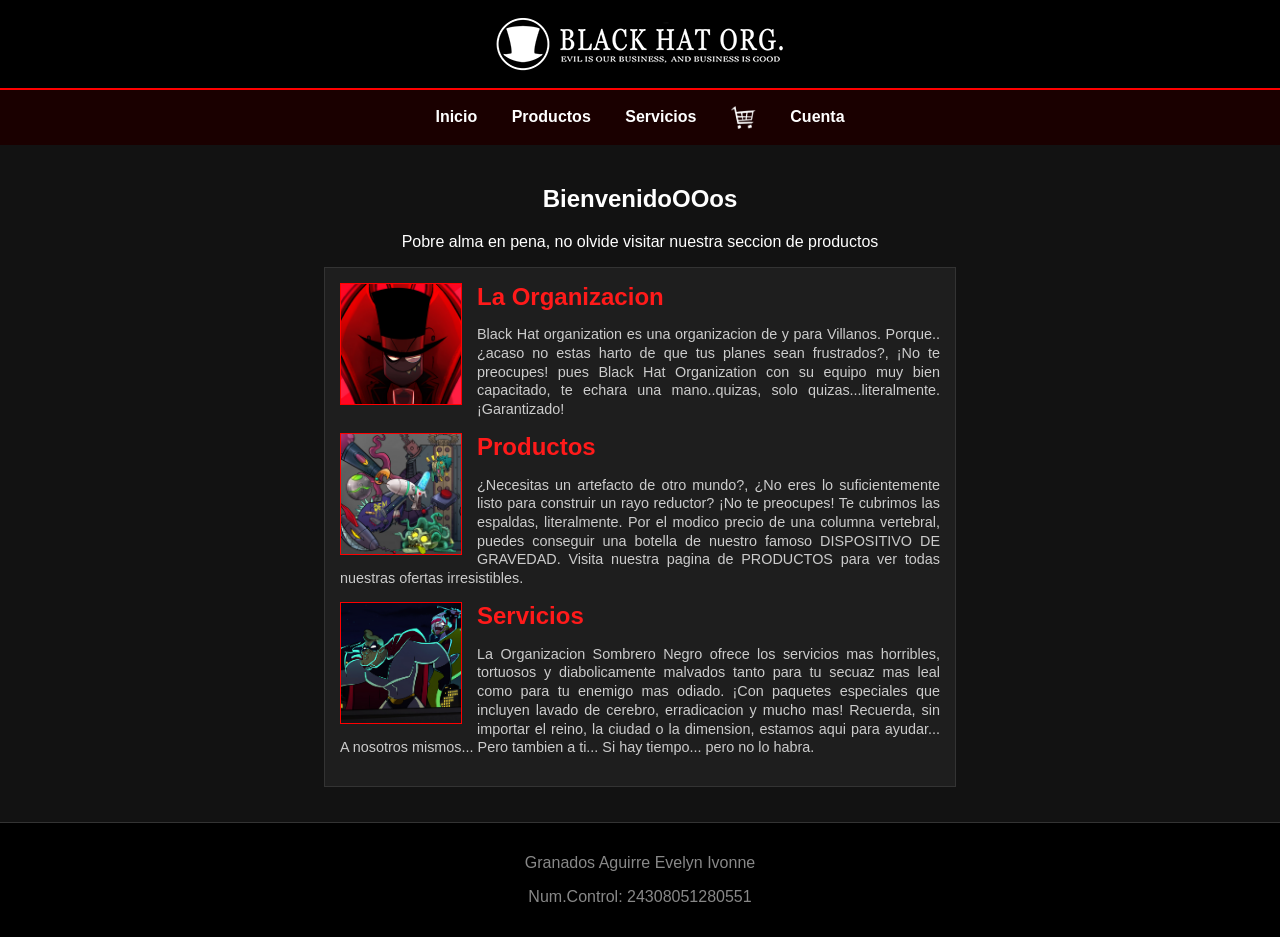
<file: index.html>
<!DOCTYPE html>
<html>
<head>
    <meta charset="UTF-8">
    <title>Black Hat Organization</title>
    <link rel="stylesheet" href="style.css">
</head>
<body>
    <header>
        <img src="BHO_logo.png" alt="Black Hat Organization Logo" class="logo-principal">
    </header>

    <nav>
        <a href="index.html">Inicio</a>
        <a href="productos.php">Productos</a>
        <a href="servicios.php">Servicios</a>
        <a href="carrito.php" class="dif"><img src="cartw.png" class="carrito-b"></a>
        <a href="rip.html">Cuenta</a>
    </nav>

    <div class="contenido">
        <h2>BienvenidoOOos</h2>
        <p>Pobre alma en pena, no olvide visitar nuestra seccion de productos</p>

        <div class="item-card">
            <div class="item-info">
                <img src="blajas.png" alt="mi blajAs" class="img-cuadrada">
                <h2>La Organizacion</h2>
                <p>Black Hat organization es una organizacion de y para Villanos. Porque..¿acaso no estas harto de que tus planes sean frustrados?, ¡No te preocupes! pues Black Hat Organization con su equipo muy bien capacitado, te echara una mano..quizas, solo quizas...literalmente. ¡Garantizado!</p>
            </div>

            <div class="item-info">
                <img src="productos.png" alt="Productos, un poco de todO" class="img-cuadrada">
                <h2>Productos</h2>
                <p>¿Necesitas un artefacto de otro mundo?, ¿No eres lo suficientemente listo para construir un rayo reductor? ¡No te preocupes! Te cubrimos las espaldas, literalmente. Por el modico precio de una columna vertebral, puedes conseguir una botella de nuestro famoso DISPOSITIVO DE GRAVEDAD. Visita nuestra pagina de PRODUCTOS para ver todas nuestras ofertas irresistibles.</p>
            </div>

            <div class="item-info">
                <img src="HEROEXT01.png" alt="ServicioS" class="img-cuadrada">
                <h2>Servicios</h2>
                <p>La Organizacion Sombrero Negro ofrece los servicios mas horribles, tortuosos y diabolicamente malvados tanto para tu secuaz mas leal como para tu enemigo mas odiado. ¡Con paquetes especiales que incluyen lavado de cerebro, erradicacion y mucho mas! Recuerda, sin importar el reino, la ciudad o la dimension, estamos aqui para ayudar... A nosotros mismos... Pero tambien a ti... Si hay tiempo... pero no lo habra.</p>
            </div>
        </div>
    </div>
    <footer>
        <p>Granados Aguirre Evelyn Ivonne</p>
        <p>Num.Control: 24308051280551</p>
    </footer>
</body>
</html>
</file>
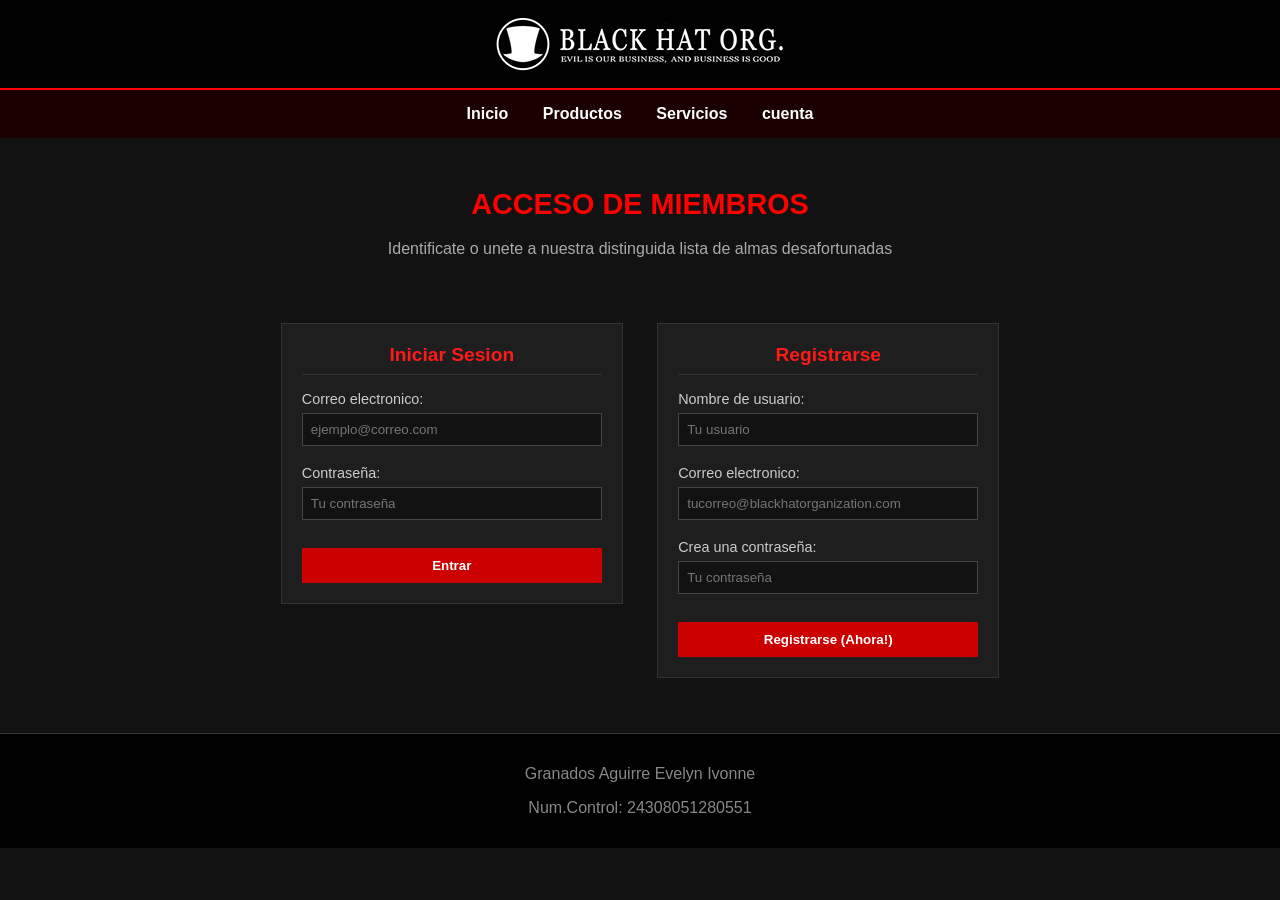
<file: rip.html>
<!DOCTYPE html>
<html>
<head>
    <meta charset="UTF-8">
    <title>Acceso y Registro - Black Hat Organization</title>
    <link rel="stylesheet" href="style.css">
</head>
<body>
    <header>
        <img src="BHO_logo.png" alt="Black Hat Organization Logo" class="logo-principal">
    </header>

    <nav>
        <a href="index.html">Inicio</a>
        <a href="productos.php">Productos</a>
        <a href="servicios.php">Servicios</a>
        <a href="rip.html">cuenta</a>
    </nav>

    <div class="contenido">
        <h1 class="titulo-pagina">ACCESO DE MIEMBROS</h1>
        <p class="subtitulo-pagina">Identificate o unete a nuestra distinguida lista de almas desafortunadas</p>

        <div class="contenedor-formularios">
            <!--formulariO de inicio de sesion-->
            <div class="caja-formulario">
                <h2>Iniciar Sesion</h2>
                <form action="login.php" method="POST">
                    <label>Correo electronico:</label><br>
                    <input type="email" name="email_login" placeholder="ejemplo@correo.com" required><br><br>

                    <label>Contraseña:</label><br>
                    <input type="password" name="pass_login" placeholder="Tu contraseña" required><br><br>

                    <button type="submit">Entrar</button>
                </form>
            </div>

            <!--Formulario de registro-->
            <div class="caja-formulario">
                <h2>Registrarse</h2>
                <form action="rip.php" method="POST">
                    <label>Nombre de usuario:</label><br>
                    <input type="text" name="nombre" placeholder="Tu usuario" required><br><br>

                    <label>Correo electronico:</label><br>
                    <input type="email" name="email_reg" placeholder="tucorreo@blackhatorganization.com" required><br><br>

                    <label>Crea una contraseña:</label><br>
                    <input type="password" name="pass_reg" placeholder="Tu contraseña" required><br><br>

                    <button type="submit">Registrarse (Ahora!)</button>
                </form>
            </div>
        </div>
    </div>

    <footer>
        <p>Granados Aguirre Evelyn Ivonne</p>
        <p>Num.Control: 24308051280551</p>
    </footer>
</body>
</html>
</file>
<file: style.css>
body {
    margin: 0;
    font-family: Arial, sans-serif;
    background-color: #121212;
    color: #ffffff;
}

/*el estilo para la barra superior que contiene el logotipo de la organizaciOn */
header {
    background-color: #000000;
    text-align: center;
    padding: 15px;
    border-bottom: 2px solid #ff0000;
}

.logo-principal {
    width: 300px;
    height: auto;
    display: block;
    margin: 0 auto;
}

/*estilo para el menu de navegacion principal entre paginas */
nav {
    background-color: #1a0000;
    padding: 15px;
    text-align: center;
}

nav a {
    color: white;
    text-decoration: none;
    margin: 15px;
    font-weight: bold;
}

nav a:hover {
    color: #ff3333;
}

/*contenedor general para centrar y dar espacio al texto de las paginas para que se vea organizadO */
.contenido {
    padding: 20px;
    text-align: center;
}

/*estilo general para los botones de accion de la pagina */
button {
    background-color: #cc0000;
    color: white;
    border: none;
    padding: 10px 15px;
    cursor: pointer;
    font-weight: bold;
    margin-top: 10px;
}

button:hover {
    background-color: #ff1a1a;
}

footer {
    background-color: #000000;
    color: #888;
    text-align: center;
    padding: 15px;
    border-top: 1px solid #333;
}

/*titulos principales de las secciones secundarias */
.titulo-pagina {
    color: #ff0000;
    margin-top: 30px;
    font-size: 1.8rem;
}

.subtitulo-pagina {
    color: #aaa;
    margin-bottom: 30px;
}

.catalogo {
    margin-bottom: 40px;
}

/*tarjetotAs alargadas para mostrar productos y servicios en mi pagina de productos y serviciOS*/
.item-card {
    background-color: #1e1e1e;
    border: 1px solid #333;
    width: 70%;
    max-width: 600px;
    padding: 15px;
    margin: 15px auto;
    text-align: left;
}

/*tamañotE fijo para las imagenes dentro de los productos y servicios */
.img-cuadrada {
    width: 120px;
    height: 120px;
    object-fit: cover;
    border: 1px solid #ff0000;
    float: left;
    margin-right: 15px;
}

.item-info h2 {
    color: #ff1a1a;
    margin-top: 0;
    margin-bottom: 5px;
}

.item-info p {
    color: #ccc;
    font-size: 0.9rem;
    line-height: 1.3;
    text-align: justify;
}

/*un trucote enseñadp por el mero mero del flugs para evitar que la tarjeta pierda su tamaño cuando la imagen esta flotando a la izquierda */
.item-card::after {
    content: "";
    display: table;
    clear: both;
}

/*contenedor principal que centra los formularios de acceso y registro */
.contenedor-formularios {
    text-align: center;
    padding: 20px;
}

/*el diseño de la cajita individual para cada formulario (login y registro) */
.caja-formulario {
    background-color: #1e1e1e;
    border: 1px solid #333;
    width: 300px;
    padding: 20px;
    margin: 15px;
    text-align: left;
    display: inline-block;
    vertical-align: top;
}

.caja-formulario h2 {
    text-align: center;
    color: #ff1a1a;
    font-size: 1.2rem;
    margin-top: 0;
    margin-bottom: 15px;
    border-bottom: 1px solid #333;
    padding-bottom: 8px;
}

.caja-formulario label {
    font-size: 0.9rem;
    color: #ccc;
}

/*campos de texto donde el usuario escribe su correo y contraseñotA */
.caja-formulario input {
    width: 100%;
    padding: 8px;
    margin-top: 5px;
    background-color: #121212;
    border: 1px solid #444;
    color: #fff;
    box-sizing: border-box;
}

.caja-formulario button {
    width: 100%;
}

.carrito {
    width: 20px;
    height: 20px;
    float: left;
    margin-right: 15px;
}

.carrito-b {
    width: 25px;
    height: 25px;
    object-fit: contain;
    vertical-align: middle;
}
</file>
